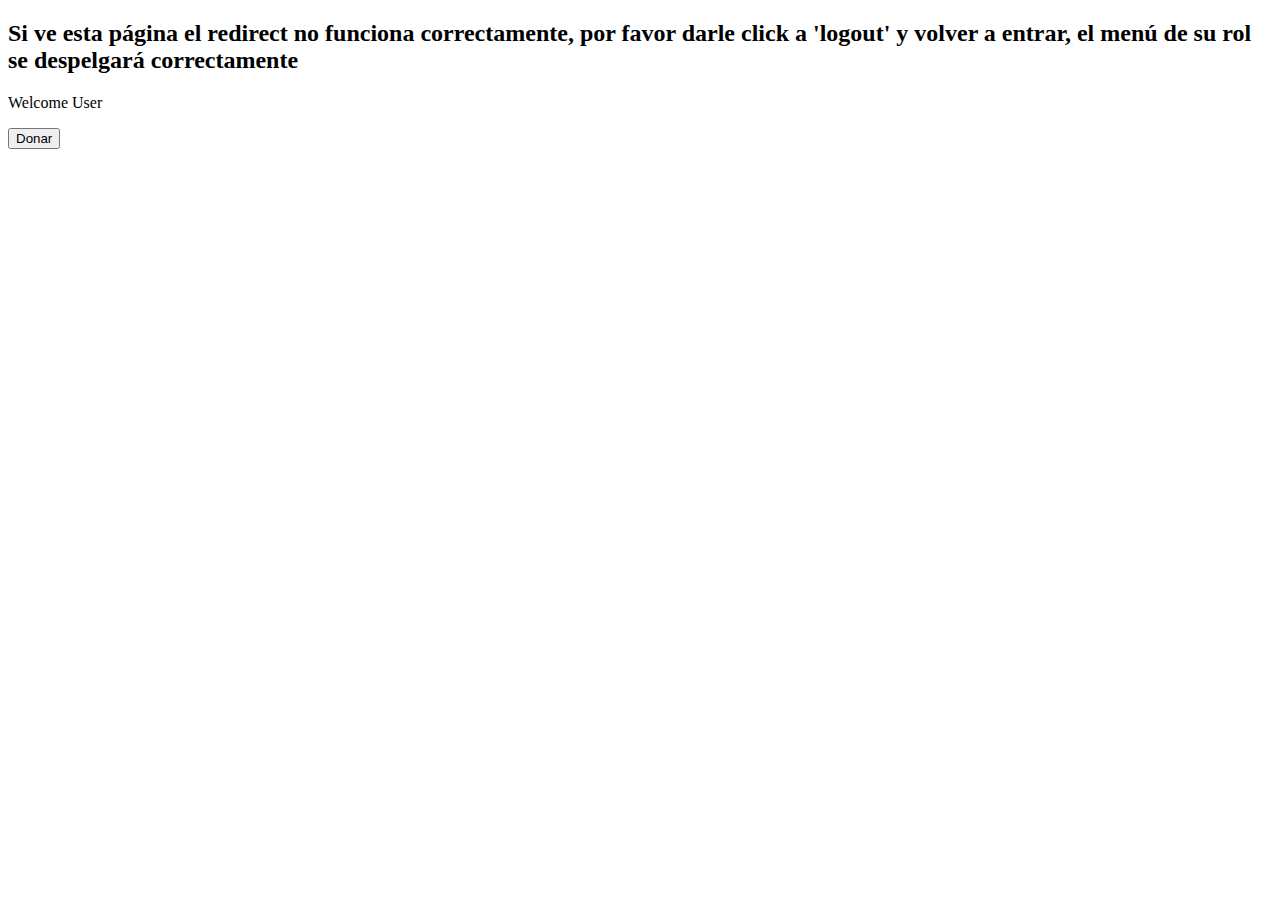
<file: src/main/resources/templates/index.html>
<!DOCTYPE html>
<html xmlns:th="http://www.thymeleaf.org"
	  xmlns:sec="http://www.thymeleaf.org/thymeleaf-extras-springsecurity3"
	  xmlns:layout="http://www.ultraq.net.nz/thymeleaf/layout"
	  layout:decorator="layout">
<head>
	<meta charset="utf-8" />
	<meta http-equiv="X-UA-Compatible" content="IE=edge" />
	<meta name="viewport" content="width=device-width, initial-scale=1" />

	<link rel="stylesheet" type="text/css"
		  th:href="@{/assets/bootstrap/css/bootstrap.min.css}" />

	<title>Registration</title>
</head>
<body>

<div layout:fragment="content" class="container">
	<h2>Si ve esta página el redirect no funciona correctamente, por favor darle click a 'logout' y volver a entrar,
	el menú de su rol se despelgará correctamente</h2>

	<p>
		Welcome <span sec:authentication="principal.username">User</span>
	</p>
	<div class="container">
		<button id="myButton" class="float-left submit-button btn btn-success" >Donar</button>
	</div>


	<script type="text/javascript">
		document.getElementById("myButton").onclick = function () {
			location.href = window.origin + "/user/donate/donacion";
		};
	</script>
</div>

</body>
</html>
</file>
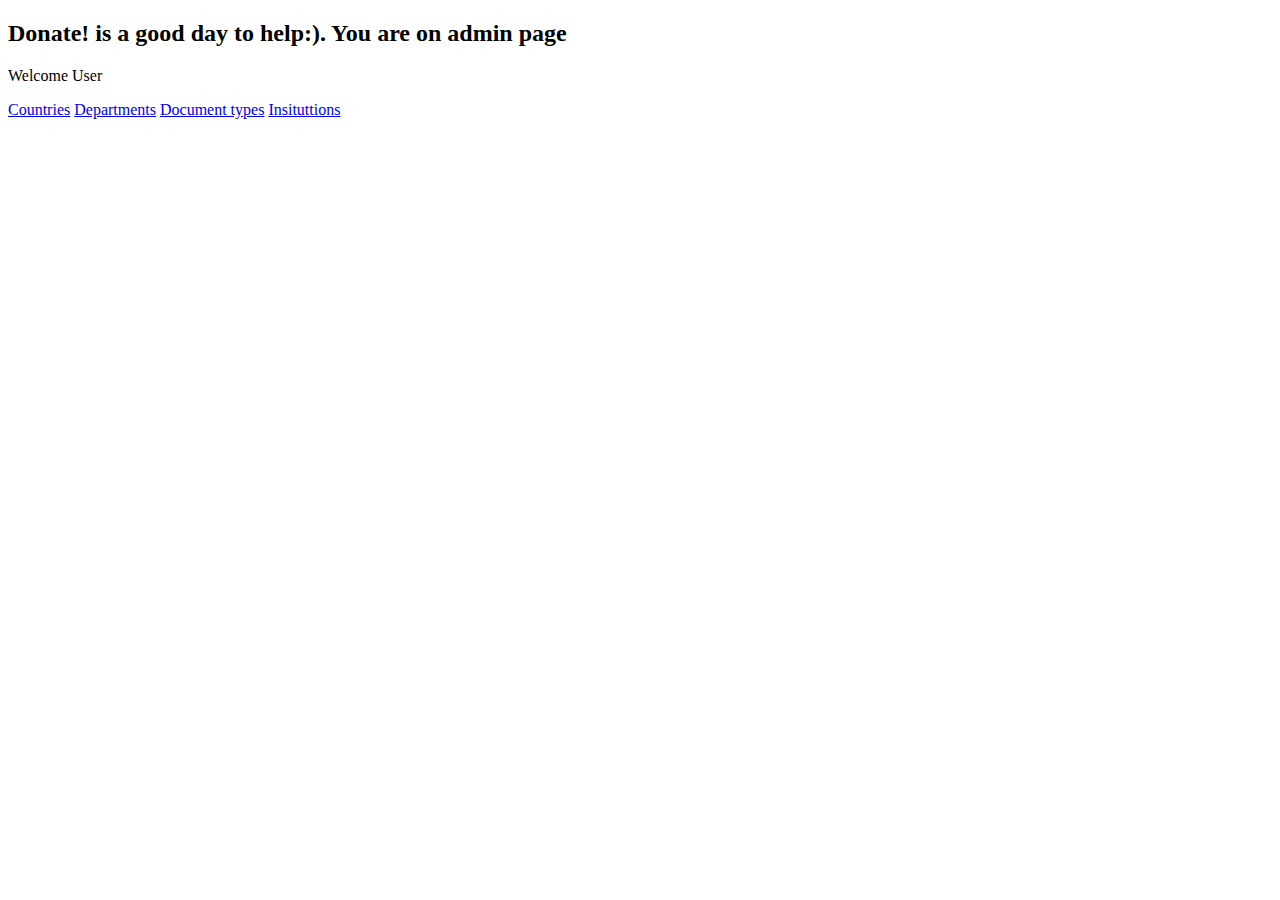
<file: src/main/resources/templates/admin/index.html>
<!DOCTYPE html>
<html xmlns:th="http://www.thymeleaf.org"
	  xmlns:sec="http://www.thymeleaf.org/thymeleaf-extras-springsecurity3"
	  xmlns:layout="http://www.ultraq.net.nz/thymeleaf/layout"
	  layout:decorator="layout">
<head>
	<meta charset="utf-8" />
	<meta http-equiv="X-UA-Compatible" content="IE=edge" />
	<meta name="viewport" content="width=device-width, initial-scale=1" />

	<link rel="stylesheet" type="text/css"
		  th:href="@{/assets/bootstrap/css/bootstrap.min.css}" />

	<title>Registration</title>
</head>
<body>

<div layout:fragment="content" class="container">
	<h2>Donate! is a good day to help:). You are on admin page</h2>

	<p>
		Welcome <span sec:authentication="principal.username">User</span>
	</p>

	<div class="container">
		<a href="/admin/country/" id="myButton" class="float-left submit-button btn btn-success" >Countries</a>
		<a href="/admin/department/" id="myButton1" class="float-left submit-button btn btn-danger">Departments</a>
		<a href="/admin/document/" id="myButton2" class="float-left submit-button btn btn-warning" >Document types</a>
		<a href="/admin/institution/" id="myButton3" class="float-left submit-button btn btn-info" >Insituttions</a>


	</div>


</div>
<script type="text/javascript"
		th:src="@{/assets/jquery/3.2.1/jquery.min.js/}"></script>
<script type="text/javascript"
		th:src="@{/assets/bootstrap/3.3.7/js/bootstrap.min.js}"></script>

</body>
</html>
</file>
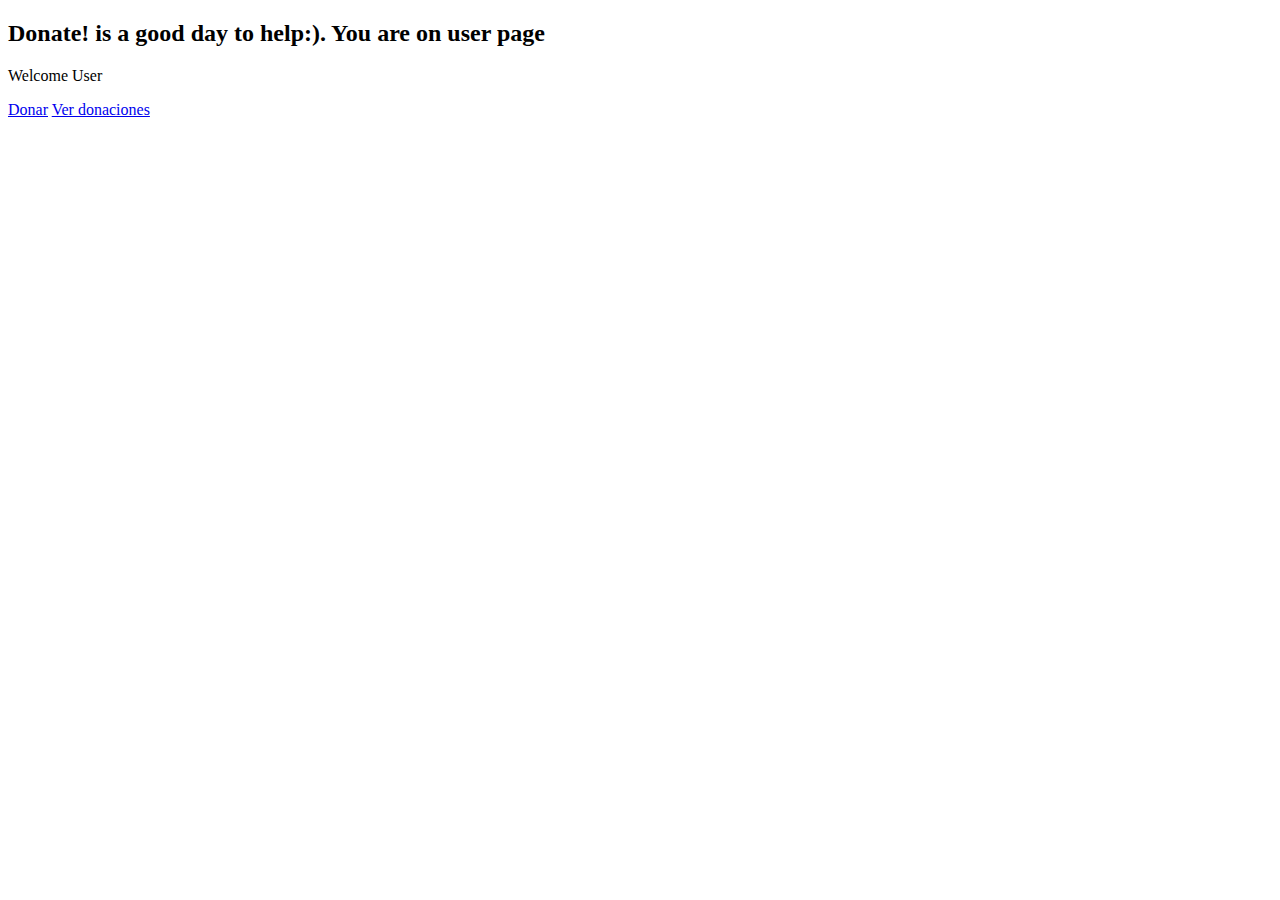
<file: src/main/resources/templates/user/index.html>
<!DOCTYPE html>
<html xmlns:th="http://www.thymeleaf.org"
	  xmlns:sec="http://www.thymeleaf.org/thymeleaf-extras-springsecurity3"
	  xmlns:layout="http://www.ultraq.net.nz/thymeleaf/layout"
	  layout:decorator="layout">
<head>
	<meta charset="utf-8" />
	<meta http-equiv="X-UA-Compatible" content="IE=edge" />
	<meta name="viewport" content="width=device-width, initial-scale=1" />

	<link rel="stylesheet" type="text/css"
		  th:href="@{/assets/bootstrap/css/bootstrap.min.css}" />

	<title>Registration</title>
</head>
<body>

<div layout:fragment="content" class="container">
	<h2>Donate! is a good day to help:). You are on user page</h2>

	<p>
		Welcome <span sec:authentication="principal.username">User</span>
	</p>
    <div class="container">
        <a href="/user/donate/" id="myButton" class="float-left submit-button btn btn-success" >Donar</a>
        <a href="/user/donate/all" id="myButton 2" class="float-left submit-button btn btn-warning">Ver donaciones</a>
    </div>



</div>

</body>
</html>
</file>
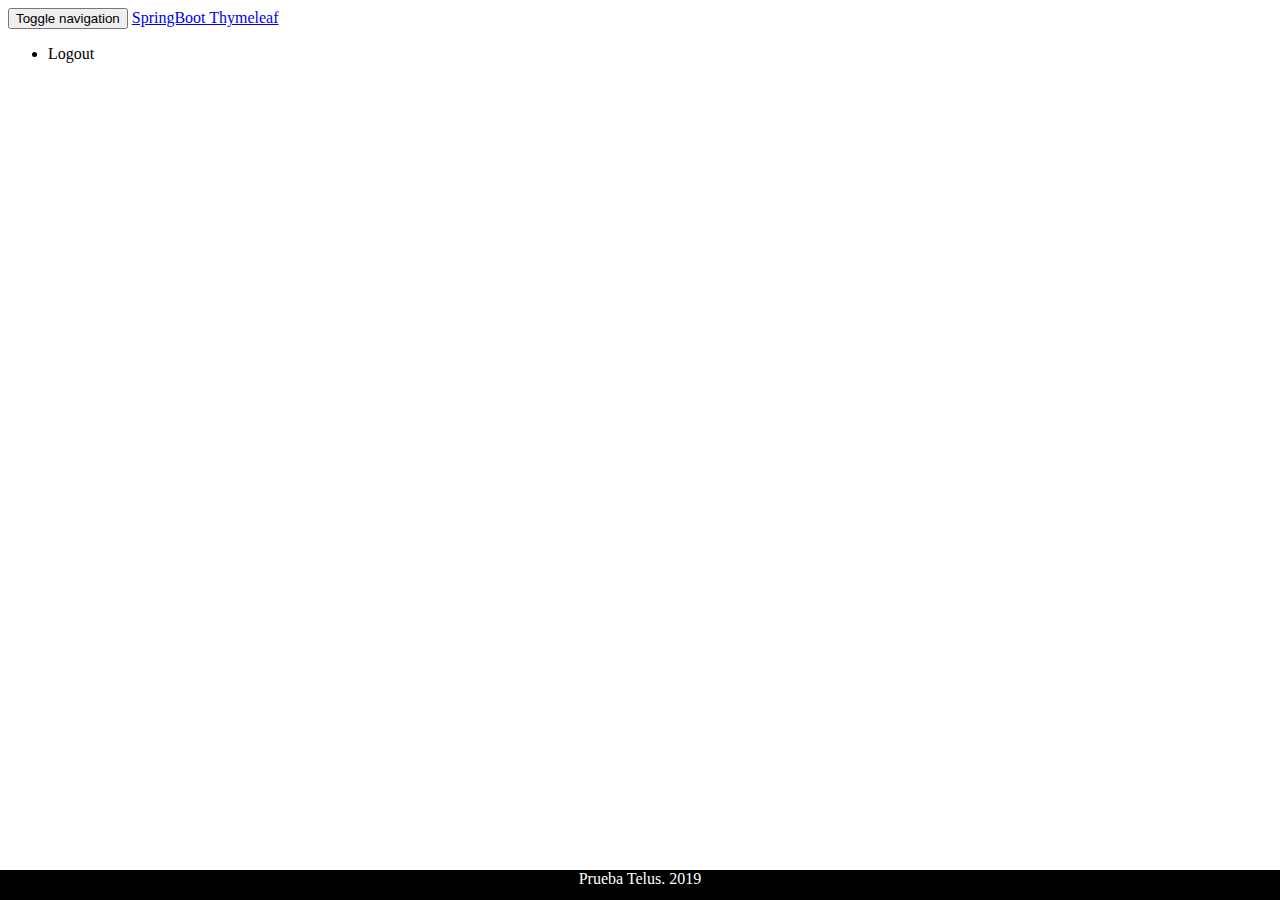
<file: src/main/resources/templates/layout.html>
<!DOCTYPE html>
<html xmlns="http://www.w3.org/1999/xhtml"
	xmlns:th="http://www.thymeleaf.org"
	xmlns:layout="http://www.ultraq.net.nz/thymeleaf/layout"
	xmlns:sec="http://www.thymeleaf.org/thymeleaf-extras-springsecurity3"
>
<head>
<meta charset="utf-8" />
<meta http-equiv="X-UA-Compatible" content="IE=edge" />
<title layout:title-pattern="$DECORATOR_TITLE - $CONTENT_TITLE">SpringBoot
	Thymeleaf</title>
<meta
	content="width=device-width, initial-scale=1, maximum-scale=1, user-scalable=no"
	name="viewport" />
<link rel="stylesheet"
	th:href="@{/assets/bootstrap/css/bootstrap.css}" />
<link rel="stylesheet"
	th:href="@{/assets/font-awesome-4.5.0/css/font-awesome.min.css}" />
<link rel="stylesheet" th:href="@{/assets/css/styles.css}" />

<style>
.footer {
	position: fixed;
	left: 0;
	bottom: 0;
	width: 100%;
	background-color: black;
	color: white;
	height: 30px;
	text-align: center;
}
</style>

</head>

<body>
	<nav class="navbar navbar-inverse navbar-fixed-top">
		<div class="container">
			<div class="navbar-header">
				<button type="button" class="navbar-toggle collapsed"
					data-toggle="collapse" data-target="#navbar" aria-expanded="false"
					aria-controls="navbar">
					<span class="sr-only">Toggle navigation</span> <span
						class="icon-bar"></span> <span class="icon-bar"></span> <span
						class="icon-bar"></span>
				</button>
				<a class="navbar-brand" href="#" th:href="@{/}">SpringBoot
					Thymeleaf</a>
			</div>
			<div id="navbar" class="collapse navbar-collapse">
				<ul class="nav navbar-nav">
					<li sec:authorize="isAuthenticated()"><a th:href="@{/logout}">Logout</a></li>
				</ul>
			</div>
		</div>
	</nav>

	<div class="container">

		<div layout:fragment="content">
			<!-- Your Page Content Here -->
		</div>

	</div>

	<script th:src="@{'/assets/js/jquery-2.1.4.min.js'}"></script>
	<script th:src="@{'/assets/bootstrap/js/bootstrap.min.js'}"></script>

	<footer class="footer">
		<div class="container">
			<span class="text-muted">Prueba Telus. 2019</span>
		</div>
	</footer>

</body>
</html>
</file>
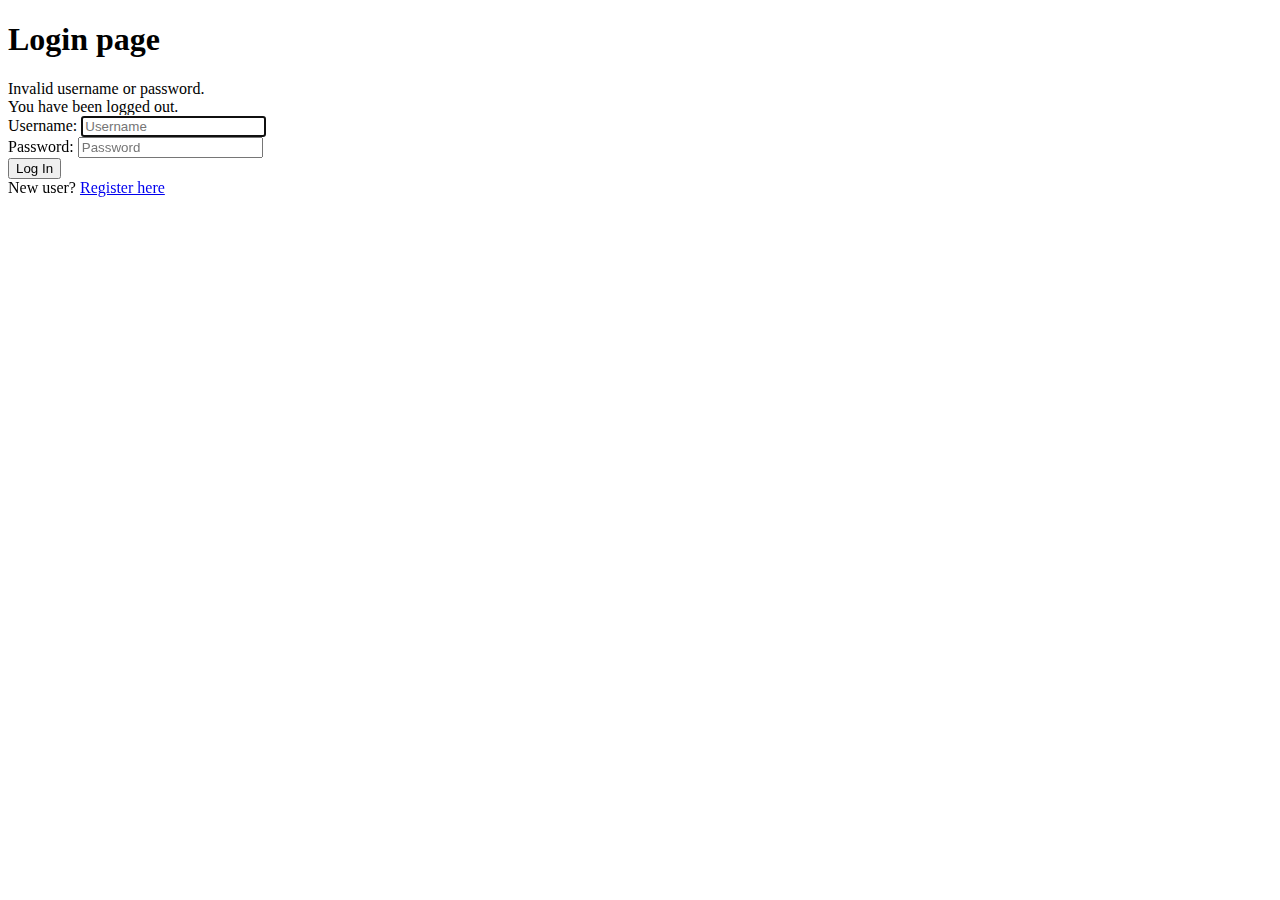
<file: src/main/resources/templates/login.html>
<!DOCTYPE html>
<html xmlns:th="http://www.thymeleaf.org"
	  xmlns:layout="http://www.ultraq.net.nz/thymeleaf/layout"
	  layout:decorator="layout">
<head>
<meta charset="utf-8" />
<meta http-equiv="X-UA-Compatible" content="IE=edge" />
<meta name="viewport" content="width=device-width, initial-scale=1" />

<link rel="stylesheet" type="text/css"
      th:href="@{/assets/bootstrap/css/bootstrap.css}" />

<title>Registration</title>
</head>
<body>


	<div layout:fragment="content" class="container">

		<div class="row">
			<div class="col-md-6 col-md-offset-3">
				<h1>Login page</h1>
				<form th:action="@{/login}" method="post">
					<div th:if="${param.error}">
						<div class="alert alert-danger">Invalid username or
							password.</div>
					</div>
					<div th:if="${param.logout}">
						<div class="alert alert-info">You have been logged out.</div>
					</div>
					<div class="form-group">
						<label for="username">Username</label>: <input type="text"
							id="username" name="username" class="form-control"
							autofocus="autofocus" placeholder="Username" />
					</div>
					<div class="form-group">
						<label for="password">Password</label>: <input type="password"
							id="password" name="password" class="form-control"
							placeholder="Password" />
					</div>
					<div class="form-group">
						<div class="row">
							<div class="col-sm-6 col-sm-offset-3">
								<input type="submit" name="login-submit" id="login-submit"
									class="form-control btn btn-primary" value="Log In" />
							</div>
						</div>
					</div>
					<div class="form-group">
						<span>New user? <a href="/" th:href="@{/registration}">Register
								here</a></span>
					</div>
				</form>
			</div>
		</div>


	</div>

    <script th:src="@{'/assets/js/jquery-2.1.4.min.js'}"></script>
    <script th:src="@{'/assets/bootstrap/js/bootstrap.min.js'}"></script>

</body>
</html>
</file>
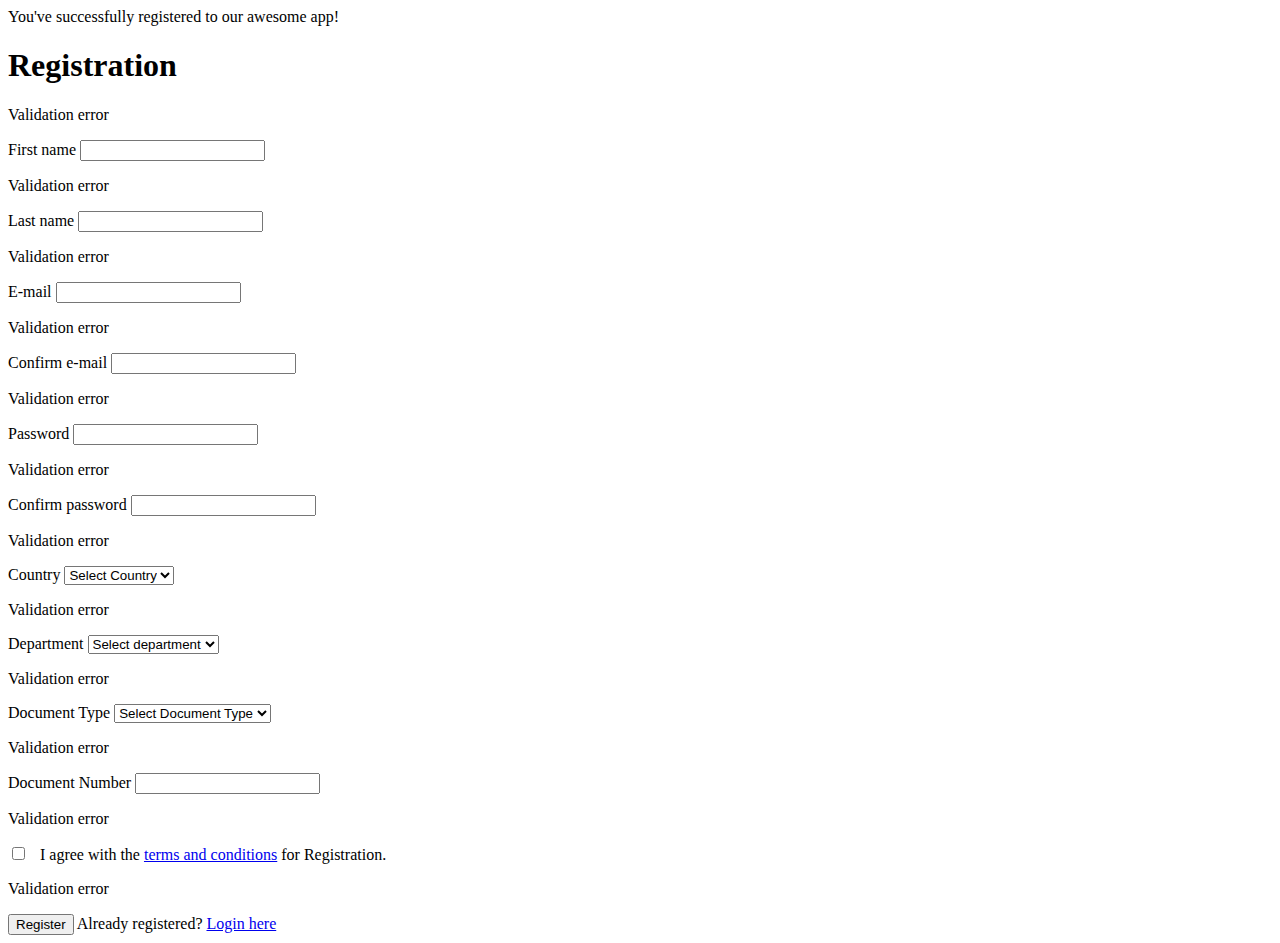
<file: src/main/resources/templates/registration.html>
<!DOCTYPE html>
<html xmlns:th="http://www.thymeleaf.org"
	  xmlns:layout="http://www.ultraq.net.nz/thymeleaf/layout"
	  layout:decorator="layout">
<head>
<meta charset="utf-8" />
<meta http-equiv="X-UA-Compatible" content="IE=edge" />
<meta name="viewport" content="width=device-width, initial-scale=1" />

<link rel="stylesheet" type="text/css"
	  th:href="@{/assets/bootstrap/css/bootstrap.css}" />

<title>Registration</title>
</head>
<body>


		<div layout:fragment="content" class="container">
		<div class="row">
			<div class="col-md-6 col-md-offset-3">

				<div th:if="${param.success}">
					<div class="alert alert-info">You've successfully registered
						to our awesome app!</div>
				</div>

				<h1>Registration</h1>
				<form th:action="@{/registration}" th:object="${user}" method="post">

					<p class="error-message" th:if="${#fields.hasGlobalErrors()}"
						th:each="error : ${#fields.errors('global')}" th:text="${error}">Validation
						error</p>

					<div class="form-group"
						th:classappend="${#fields.hasErrors('firstName')}? 'has-error':''">
						<label for="firstName" class="control-label">First name</label> <input
							id="firstName" class="form-control" th:field="*{firstName}" />
						<p class="error-message"
							th:each="error: ${#fields.errors('firstName')}"
							th:text="${error}">Validation error</p>
					</div>
					<div class="form-group"
						th:classappend="${#fields.hasErrors('lastName')}? 'has-error':''">
						<label for="lastName" class="control-label">Last name</label> <input
							id="lastName" class="form-control" th:field="*{lastName}" />
						<p class="error-message"
							th:each="error : ${#fields.errors('lastName')}"
							th:text="${error}">Validation error</p>
					</div>
					<div class="form-group"
						th:classappend="${#fields.hasErrors('email')}? 'has-error':''">
						<label for="email" class="control-label">E-mail</label> <input
							id="email" class="form-control" th:field="*{email}" />
						<p class="error-message"
							th:each="error : ${#fields.errors('email')}" th:text="${error}">Validation
							error</p>
					</div>
					<div class="form-group"
						th:classappend="${#fields.hasErrors('confirmEmail')}? 'has-error':''">
						<label for="confirmEmail" class="control-label">Confirm
							e-mail</label> <input id="confirmEmail" class="form-control"
							th:field="*{confirmEmail}" />
						<p class="error-message"
							th:each="error : ${#fields.errors('confirmEmail')}"
							th:text="${error}">Validation error</p>
					</div>
					<div class="form-group"
						th:classappend="${#fields.hasErrors('password')}? 'has-error':''">
						<label for="password" class="control-label">Password</label> <input
							id="password" class="form-control" type="password"
							th:field="*{password}" />
						<p class="error-message"
							th:each="error : ${#fields.errors('password')}"
							th:text="${error}">Validation error</p>
					</div>
					<div class="form-group"
						th:classappend="${#fields.hasErrors('confirmPassword')}? 'has-error':''">
						<label for="confirmPassword" class="control-label">Confirm
							password</label> <input id="confirmPassword" class="form-control"
							type="password" th:field="*{confirmPassword}" />
						<p class="error-message"
							th:each="error : ${#fields.errors('confirmPassword')}"
							th:text="${error}">Validation error</p>
					</div>
					<div class="form-group">
						<label for="idCountry">Country</label>
						<select class="form-control" th:field="*{idCountry}" name="idCountry", id="idCountry" onchange="cargarDepartamento(this.value);">
							<option value="0">Select Country</option>
							<option th:each="country : ${countryList}" th:value="${country.idCountry}" th:text="${country.countryName} ">
							</option>
						</select>
						<p class="error-message"
						   th:each="error : ${#fields.errors('idCountry')}" th:text="${error}">Validation
							error</p>
					</div>
					<div class="form-group">
						<label for="idCountry">Department</label>
						<select class="form-control" th:field="*{idDepartament}" name="idDepartment", id="idDepartment" onchange="cargarDepartamento(this);">
							<option value="0">Select department</option>
						</select>
						<p class="error-message"
						   th:each="error : ${#fields.errors('idCountry')}" th:text="${error}">Validation
							error</p>
					</div>
					<div class="form-group"
						 th:classappend="${#fields.hasErrors('idDocument')}? 'has-error':''">
						<label for="idCountry">Document Type</label>
						<select class="form-control" th:field="*{idDocument}" name="idDocument", id="idDocument" >
							<option value="0">Select Document Type</option>
							<option th:each="doc : ${documentList}" th:value="${doc.idDocument}" th:text="${doc.documentName} ">
							</option>
						</select>
						<p class="error-message"
						   th:each="error : ${#fields.errors('idCountry')}" th:text="${error}">Validation
							error</p>
					</div>
					<div class="form-group"
						 th:classappend="${#fields.hasErrors('numDocument')}? 'has-error':''">
						<label for="lastName" class="control-label">Document Number</label> <input
							id="numDocument" class="form-control" th:field="*{numDocument}" />
						<p class="error-message"
						   th:each="error : ${#fields.errors('lastName')}"
						   th:text="${error}">Validation error</p>
					</div>
					<div class="form-group"
						th:classappend="${#fields.hasErrors('terms')}? 'has-error':''">
						<input id="terms" type="checkbox" th:field="*{terms}" />   <label
							class="control-label" for="terms"> I agree with the <a
							href="#">terms and conditions</a> for Registration.
						</label>
						<p class="error-message"
							th:each="error : ${#fields.errors('terms')}" th:text="${error}">Validation
							error</p>
					</div>




					<div class="form-group">
						<button type="submit" class="btn btn-success">Register</button>
						<span>Already registered? <a href="/" th:href="@{/login}">Login
								here</a></span>
					</div>

				</form>
			</div>
		</div>
			<script th:src="@{'/assets/js/registration.js'}"></script>

		</div>

	<script th:src="@{'/assets/js/jquery-2.1.4.min.js'}"></script>
	<script th:src="@{'/assets/bootstrap/js/bootstrap.min.js'}"></script>

</body>
</html>
</file>
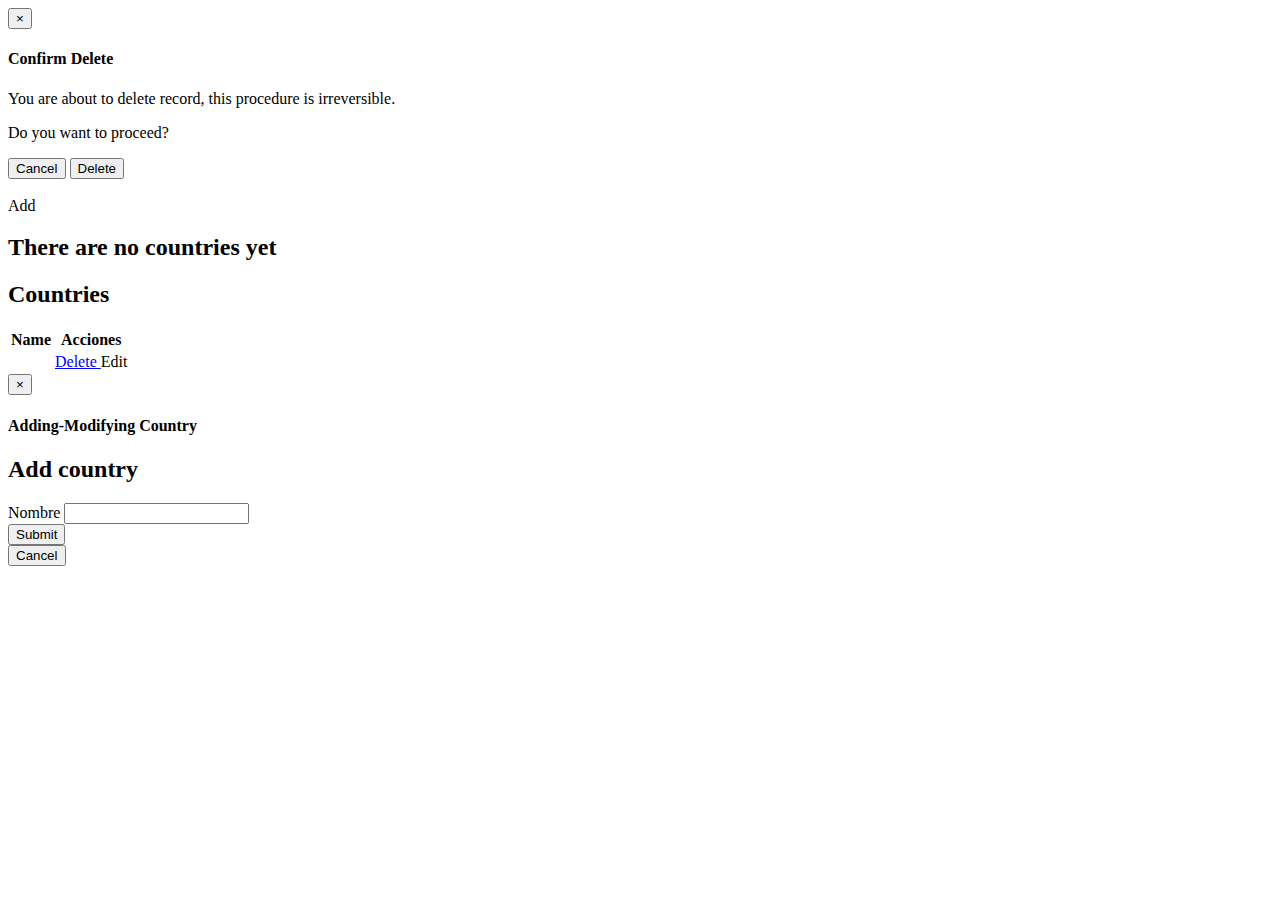
<file: src/main/resources/templates/admin/country.html>
<!DOCTYPE html>
<html xmlns:th="http://www.thymeleaf.org"
	  xmlns:sec="http://www.thymeleaf.org/thymeleaf-extras-springsecurity3"
	  xmlns:layout="http://www.ultraq.net.nz/thymeleaf/layout"
	  layout:decorator="layout">
<head>
	<meta charset="utf-8" />
	<meta http-equiv="X-UA-Compatible" content="IE=edge" />
	<meta name="viewport" content="width=device-width, initial-scale=1" />

	<link rel="stylesheet" type="text/css"
		  th:href="@{/assets/bootstrap/css/bootstrap.min.css}" />


	<title>Registration</title>
</head>
<body>
<div layout:fragment="content">
	<div class="modal fade" id="confirm-delete" tabindex="-1" role="dialog" aria-labelledby="myModalLabel" aria-hidden="true">
		<div class="modal-dialog">
			<div class="modal-content">
				<div class="modal-header">
					<button type="button" class="close" data-dismiss="modal" aria-hidden="true">×</button>
					<h4 class="modal-title" id="myModalLabel">Confirm Delete</h4>
				</div>
				<div class="modal-body">
					<p>You are about to delete <b><i class="title"></i></b> record, this procedure is irreversible.</p>
					<p>Do you want to proceed?</p>
				</div>
				<div class="modal-footer">
					<button type="button" class="btn btn-default" data-dismiss="modal">Cancel</button>
					<button type="button" class="btn btn-danger btn-ok">Delete</button>
				</div>
			</div>
		</div>
	</div>
	<div class ="container">
		<br>
		<div>
			<a  class="btn btn-primary" data-toggle="modal" data-target="#form-country">Add</a>
		</div>
		<h2 th:if="${countryList.isEmpty()}">There are no countries yet</h2>
		<div th:if="${!countryList.isEmpty()}">
			<h2>Countries</h2>
			<table class ="table" id="myTable">
				<thead>
				<tr>
					<th>Name</th>
					<th colspan="2">Acciones</th>
				</tr>

				</thead>
				<tbody>
				<tr th:each="country : ${countryList}" >
					<td th:text="${country.countryName}"></td>
					<td th:cols="2">
						<a href="#" class="btn btn-danger" th:attr="data-record-id=${country.idCountry}, data-record-title=${country.countryName}"   data-toggle="modal" data-target="#confirm-delete">
							Delete
						</a>

						<a class="btn btn-warning editRow"  th:attr="data-id-country=${country.idCountry}, data-country-name=${country.countryName}" data-toggle="modal" data-target="#form-country" onclick="loadData(this, '#myForm')">Edit</a></td>

				</tr>
				</tbody>
			</table>
		</div>
		<div class="modal fade" id="form-country" tabindex="-1" role="dialog" aria-labelledby="myModalLabelEdit" aria-hidden="true">
			<div class="modal-dialog">
				<div class="modal-content">
					<div class="modal-header">
						<button type="button" class="close" data-dismiss="modal" aria-hidden="true">×</button>
						<h4 class="modal-title" id="myModalLabelAdd">Adding-Modifying Country</h4>
					</div>
					<div class="modal-body">
						<h2>Add country</h2>
						<form action="#" th:action="@{save}" th:object="${country}" method="post", id="myForm">
							<input type="hidden" name ="idCountry" id="idCountry" th:field="*{idCountry}" >
							<div class="form-group">
								<label for="countryName">Nombre</label>
								<input type="text" class="form-control" id="countryName" th:field="*{countryName}"  name="countryName" required>
							</div>
							<button type="submit" class="btn btn-success">Submit</button>
						</form>
					</div>
					<div class="modal-footer">
						<button type="button" class="btn btn-default" data-dismiss="modal">Cancel</button>
					</div>
				</div>
			</div>

		</div>


		<br />

		<script th:src="@{'/assets/js/jquery-2.1.4.min.js'}"></script>
		<script th:src="@{'/assets/bootstrap/js/bootstrap.min.js'}"></script>
		<script th:src="@{'/assets/js/generals.js'}"></script>
	</div>
</div>
</body>
</html>
</file>
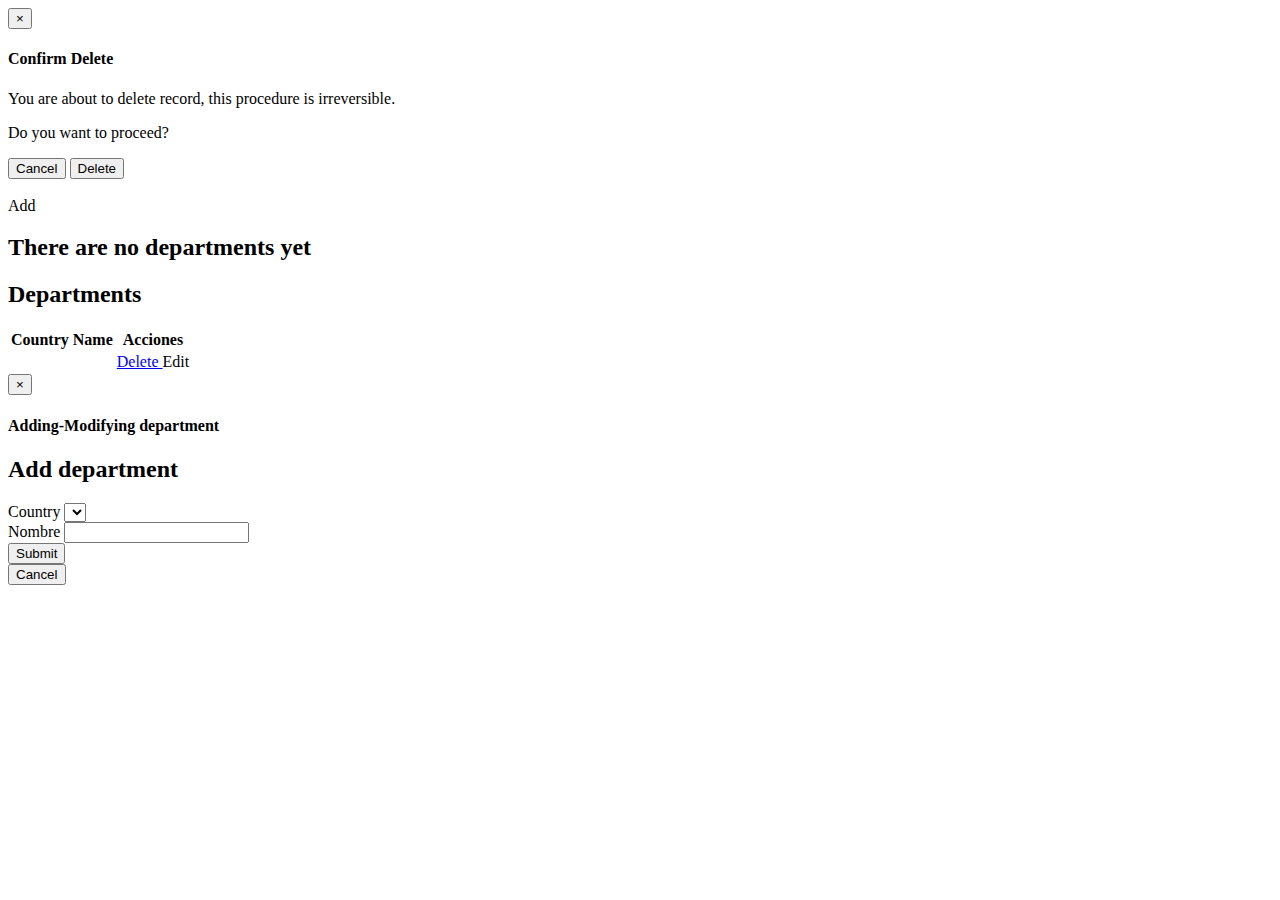
<file: src/main/resources/templates/admin/department.html>
<!DOCTYPE html>
<html xmlns:th="http://www.thymeleaf.org"
	  xmlns:sec="http://www.thymeleaf.org/thymeleaf-extras-springsecurity3"
	  xmlns:layout="http://www.ultraq.net.nz/thymeleaf/layout"
	  layout:decorator="layout">
<head>
	<meta charset="utf-8" />
	<meta http-equiv="X-UA-Compatible" content="IE=edge" />
	<meta name="viewport" content="width=device-width, initial-scale=1" />

	<link rel="stylesheet" type="text/css"
		  th:href="@{/assets/bootstrap/css/bootstrap.min.css}" />


	<title>Registration</title>
</head>
<body>
<div layout:fragment="content">
	<div class="modal fade" id="confirm-delete" tabindex="-1" role="dialog" aria-labelledby="myModalLabel" aria-hidden="true">
		<div class="modal-dialog">
			<div class="modal-content">
				<div class="modal-header">
					<button type="button" class="close" data-dismiss="modal" aria-hidden="true">×</button>
					<h4 class="modal-title" id="myModalLabel">Confirm Delete</h4>
				</div>
				<div class="modal-body">
					<p>You are about to delete <b><i class="title"></i></b> record, this procedure is irreversible.</p>
					<p>Do you want to proceed?</p>
				</div>
				<div class="modal-footer">
					<button type="button" class="btn btn-default" data-dismiss="modal">Cancel</button>
					<button type="button" class="btn btn-danger btn-ok">Delete</button>
				</div>
			</div>
		</div>
	</div>
	<div class ="container">
		<br>
		<div>
			<a  class="btn btn-primary" data-toggle="modal" data-target="#form-department">Add</a>
		</div>
		<h2 th:if="${departmentList.isEmpty()}">There are no departments yet</h2>
		<div th:if="${!departmentList.isEmpty()}">
			<h2>Departments</h2>
			<table class ="table" id="myTable">
				<thead>
				<tr>
					<th>Country</th>
					<th>Name</th>
					<th colspan="2">Acciones</th>
				</tr>

				</thead>
				<tbody>
				<tr th:each="departmento : ${departmentList}" >
					<td th:text="${departmento.country.countryName}"></td>
					<td th:text="${departmento.name}"></td>
					<td th:cols="2">
						<a href="#" class="btn btn-danger" th:attr="data-record-id=${departmento.idDepartment}, data-record-title=${department.name}"   data-toggle="modal" data-target="#confirm-delete">
							Delete
						</a>

						<a class="btn btn-warning editRow"  th:attr="data-id-department=${departmento.idDepartment}, data-name=${department.name}, data-id-country=${department.idCountry}" data-toggle="modal" data-target="#form-department" onclick="loadData(this, '#myForm')">Edit</a></td>

				</tr>
				</tbody>
			</table>
		</div>
		<div class="modal fade" id="form-department" tabindex="-1" role="dialog" aria-labelledby="myModalLabelEdit" aria-hidden="true">
			<div class="modal-dialog">
				<div class="modal-content">
					<div class="modal-header">
						<button type="button" class="close" data-dismiss="modal" aria-hidden="true">×</button>
						<h4 class="modal-title" id="myModalLabelAdd">Adding-Modifying department</h4>
					</div>
					<div class="modal-body">
						<h2>Add department</h2>
						<form action="#" th:action="@{save}" th:object="${department}" method="post", id="myForm">
							<input type="hidden" name ="idDepartment" id="idDepartment" th:field="*{idDepartment}">
							<div class="form-group">
								<label for="idCountry">Country</label>
								<select class="form-control" th:field="*{idCountry}" name="idCountry", id="idCountry">
									<option th:each="country : ${countryList}" th:value="${country.idCountry}" th:text="${country.countryName}">
									</option>
								</select>
							</div>
							<div class="form-group">
								<label for="name">Nombre</label>
								<input type="text" class="form-control" id="name" th:field="*{name}"  name="name" required>
							</div>
							<button type="submit" class="btn btn-success">Submit</button>
						</form>
					</div>
					<div class="modal-footer">
						<button type="button" class="btn btn-default" data-dismiss="modal">Cancel</button>
					</div>
				</div>
			</div>

		</div>


		<br />

		<script th:src="@{'/assets/js/jquery-2.1.4.min.js'}"></script>
		<script th:src="@{'/assets/bootstrap/js/bootstrap.min.js'}"></script>
		<script th:src="@{'/assets/js/generals.js'}"></script>
	</div>
</div>
</body>
</html>
</file>
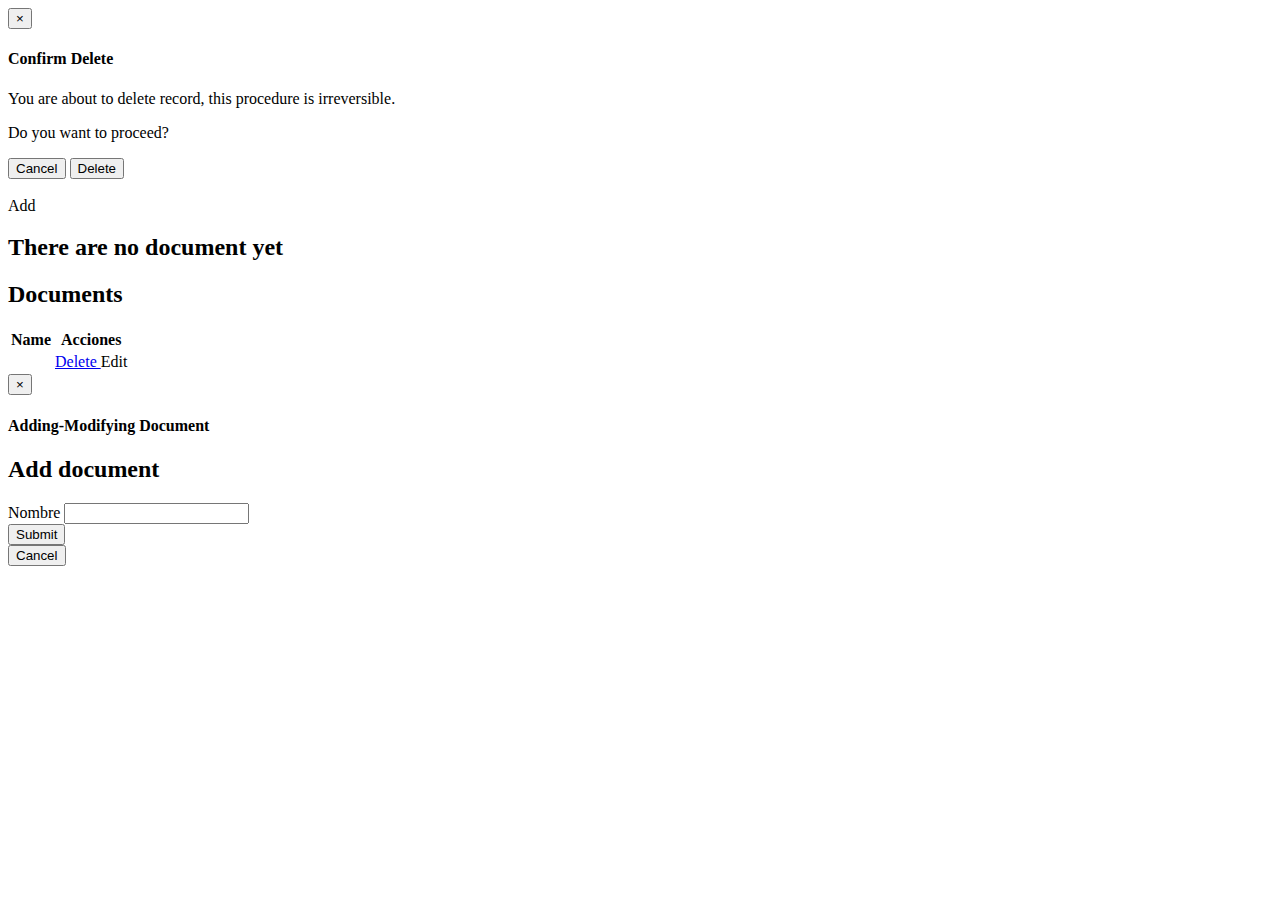
<file: src/main/resources/templates/admin/document.html>
<!DOCTYPE html>
<html xmlns:th="http://www.thymeleaf.org"
	  xmlns:sec="http://www.thymeleaf.org/thymeleaf-extras-springsecurity3"
	  xmlns:layout="http://www.ultraq.net.nz/thymeleaf/layout"
	  layout:decorator="layout">
<head>
	<meta charset="utf-8" />
	<meta http-equiv="X-UA-Compatible" content="IE=edge" />
	<meta name="viewport" content="width=device-width, initial-scale=1" />

	<link rel="stylesheet" type="text/css"
		  th:href="@{/assets/bootstrap/css/bootstrap.min.css}" />


	<title>Registration</title>
</head>
<body>
<div layout:fragment="content">
	<div class="modal fade" id="confirm-delete" tabindex="-1" role="dialog" aria-labelledby="myModalLabel" aria-hidden="true">
		<div class="modal-dialog">
			<div class="modal-content">
				<div class="modal-header">
					<button type="button" class="close" data-dismiss="modal" aria-hidden="true">×</button>
					<h4 class="modal-title" id="myModalLabel">Confirm Delete</h4>
				</div>
				<div class="modal-body">
					<p>You are about to delete <b><i class="title"></i></b> record, this procedure is irreversible.</p>
					<p>Do you want to proceed?</p>
				</div>
				<div class="modal-footer">
					<button type="button" class="btn btn-default" data-dismiss="modal">Cancel</button>
					<button type="button" class="btn btn-danger btn-ok">Delete</button>
				</div>
			</div>
		</div>
	</div>
	<div class ="container">
		<br>
		<div>
			<a  class="btn btn-primary" data-toggle="modal" data-target="#form-document">Add</a>
		</div>
		<h2 th:if="${documentList.isEmpty()}">There are no document yet</h2>
		<div th:if="${!documentList.isEmpty()}">
			<h2>Documents</h2>
			<table class ="table" id="myTable">
				<thead>
				<tr>
					<th>Name</th>
					<th colspan="2">Acciones</th>
				</tr>

				</thead>
				<tbody>
				<tr th:each="document : ${documentList}" >
					<td th:text="${document.documentName}"></td>
					<td th:cols="2">
						<a href="#" class="btn btn-danger" th:attr="data-record-id=${document.idDocument}, data-record-title=${document.documentName}"   data-toggle="modal" data-target="#confirm-delete">
							Delete
						</a>

						<a class="btn btn-warning editRow"  th:attr="data-id-document=${document.idDocument}, data-document-name=${document.documentName}" data-toggle="modal" data-target="#form-document" onclick="loadData(this, '#myForm')">Edit</a></td>

				</tr>
				</tbody>
			</table>
		</div>
		<div class="modal fade" id="form-document" tabindex="-1" role="dialog" aria-labelledby="myModalLabelEdit" aria-hidden="true">
			<div class="modal-dialog">
				<div class="modal-content">
					<div class="modal-header">
						<button type="button" class="close" data-dismiss="modal" aria-hidden="true">×</button>
						<h4 class="modal-title" id="myModalLabelAdd">Adding-Modifying Document</h4>
					</div>
					<div class="modal-body">
						<h2>Add document</h2>
						<form action="#" th:action="@{save}" th:object="${document}" method="post", id="myForm">
							<input type="hidden" name ="idDocument" id="idDocument" th:field="*{idDocument}">
							<div class="form-group">
								<label for="documentName">Nombre</label>
								<input type="text" class="form-control" id="documentName" th:field="*{documentName}"  name="documentName" required>
							</div>
							<button type="submit" class="btn btn-success">Submit</button>
						</form>
					</div>
					<div class="modal-footer">
						<button type="button" class="btn btn-default" data-dismiss="modal">Cancel</button>
					</div>
				</div>
			</div>

		</div>


		<br />

		<script th:src="@{'/assets/js/jquery-2.1.4.min.js'}"></script>
		<script th:src="@{'/assets/bootstrap/js/bootstrap.min.js'}"></script>
		<script th:src="@{'/assets/js/generals.js'}"></script>
	</div>
</div>
</body>
</html>
</file>
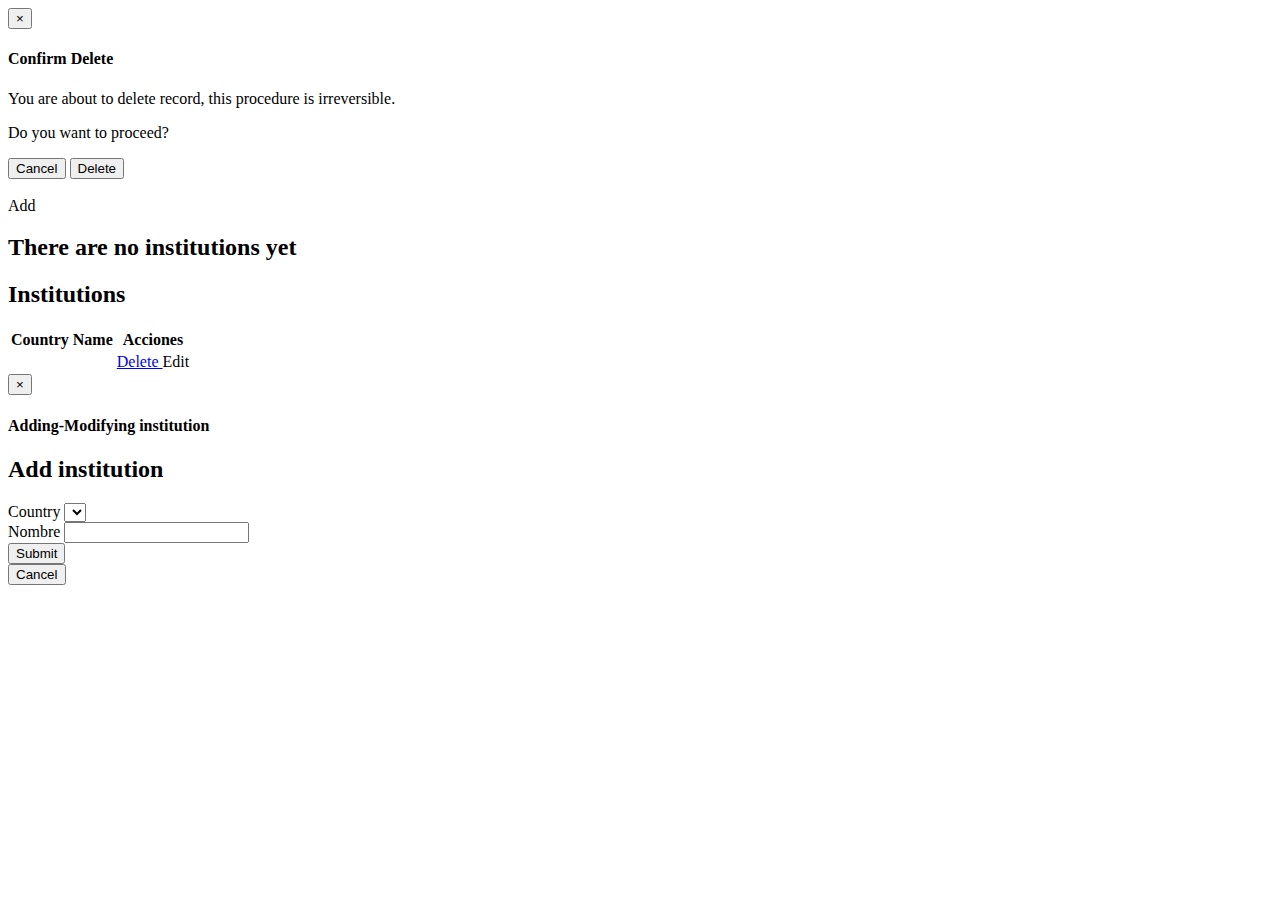
<file: src/main/resources/templates/admin/institution.html>
<!DOCTYPE html>
<html xmlns:th="http://www.thymeleaf.org"
	  xmlns:sec="http://www.thymeleaf.org/thymeleaf-extras-springsecurity3"
	  xmlns:layout="http://www.ultraq.net.nz/thymeleaf/layout"
	  layout:decorator="layout">
<head>
	<meta charset="utf-8" />
	<meta http-equiv="X-UA-Compatible" content="IE=edge" />
	<meta name="viewport" content="width=device-width, initial-scale=1" />

	<link rel="stylesheet" type="text/css"
		  th:href="@{/assets/bootstrap/css/bootstrap.min.css}" />


	<title>Registration</title>
</head>
<body>
<div layout:fragment="content">
	<div class="modal fade" id="confirm-delete" tabindex="-1" role="dialog" aria-labelledby="myModalLabel" aria-hidden="true">
		<div class="modal-dialog">
			<div class="modal-content">
				<div class="modal-header">
					<button type="button" class="close" data-dismiss="modal" aria-hidden="true">×</button>
					<h4 class="modal-title" id="myModalLabel">Confirm Delete</h4>
				</div>
				<div class="modal-body">
					<p>You are about to delete <b><i class="title"></i></b> record, this procedure is irreversible.</p>
					<p>Do you want to proceed?</p>
				</div>
				<div class="modal-footer">
					<button type="button" class="btn btn-default" data-dismiss="modal">Cancel</button>
					<button type="button" class="btn btn-danger btn-ok">Delete</button>
				</div>
			</div>
		</div>
	</div>
	<div class ="container">
		<br>
		<div>
			<a  class="btn btn-primary" data-toggle="modal" data-target="#form-institution">Add</a>
		</div>
		<h2 th:if="${institutionList.isEmpty()}">There are no institutions yet</h2>
		<div th:if="${!institutionList.isEmpty()}">
			<h2>Institutions</h2>
			<table class ="table" id="myTable">
				<thead>
				<tr>
					<th>Country</th>
					<th>Name</th>
					<th colspan="2">Acciones</th>
				</tr>

				</thead>
				<tbody>
				<tr th:each="institution : ${institutionList}" >
					<td th:text="${institution.country.countryName}"></td>
					<td th:text="${institution.name}"></td>
					<td th:cols="2">
						<a href="#" class="btn btn-danger" th:attr="data-record-id=${institution.idInstitution}, data-record-title=${institution.name}"   data-toggle="modal" data-target="#confirm-delete">
							Delete
						</a>

						<a class="btn btn-warning editRow"  th:attr="data-id-institution=${institution.idInstitution}, data-name=${institution.name}, data-id-country=${institution.idCountry}" data-toggle="modal" data-target="#form-institution" onclick="loadData(this, '#myForm')">Edit</a></td>

				</tr>
				</tbody>
			</table>
		</div>
		<div class="modal fade" id="form-institution" tabindex="-1" role="dialog" aria-labelledby="myModalLabelEdit" aria-hidden="true">
			<div class="modal-dialog">
				<div class="modal-content">
					<div class="modal-header">
						<button type="button" class="close" data-dismiss="modal" aria-hidden="true">×</button>
						<h4 class="modal-title" id="myModalLabelAdd">Adding-Modifying institution</h4>
					</div>
					<div class="modal-body">
						<h2>Add institution</h2>
						<form action="#" th:action="@{save}" th:object="${institution}" method="post", id="myForm">
							<input type="hidden" name ="idInstitution" id="idInstitution" th:field="*{idInstitution}">
							<div class="form-group">
								<label for="idCountry">Country</label>
								<select class="form-control" th:field="*{idCountry}" name="idCountry", id="idCountry">
									<option th:each="country : ${countryList}" th:value="${country.idCountry}" th:text="${country.countryName}">
									</option>
								</select>
							</div>
							<div class="form-group">
								<label for="name">Nombre</label>
								<input type="text" class="form-control" id="name" th:field="*{name}"  name="name" required>
							</div>
							<button type="submit" class="btn btn-success">Submit</button>
						</form>
					</div>
					<div class="modal-footer">
						<button type="button" class="btn btn-default" data-dismiss="modal">Cancel</button>
					</div>
				</div>
			</div>

		</div>


		<br />

		<script th:src="@{'/assets/js/jquery-2.1.4.min.js'}"></script>
		<script th:src="@{'/assets/bootstrap/js/bootstrap.min.js'}"></script>
		<script th:src="@{'/assets/js/generals.js'}"></script>
	</div>
</div>
</body>
</html>
</file>
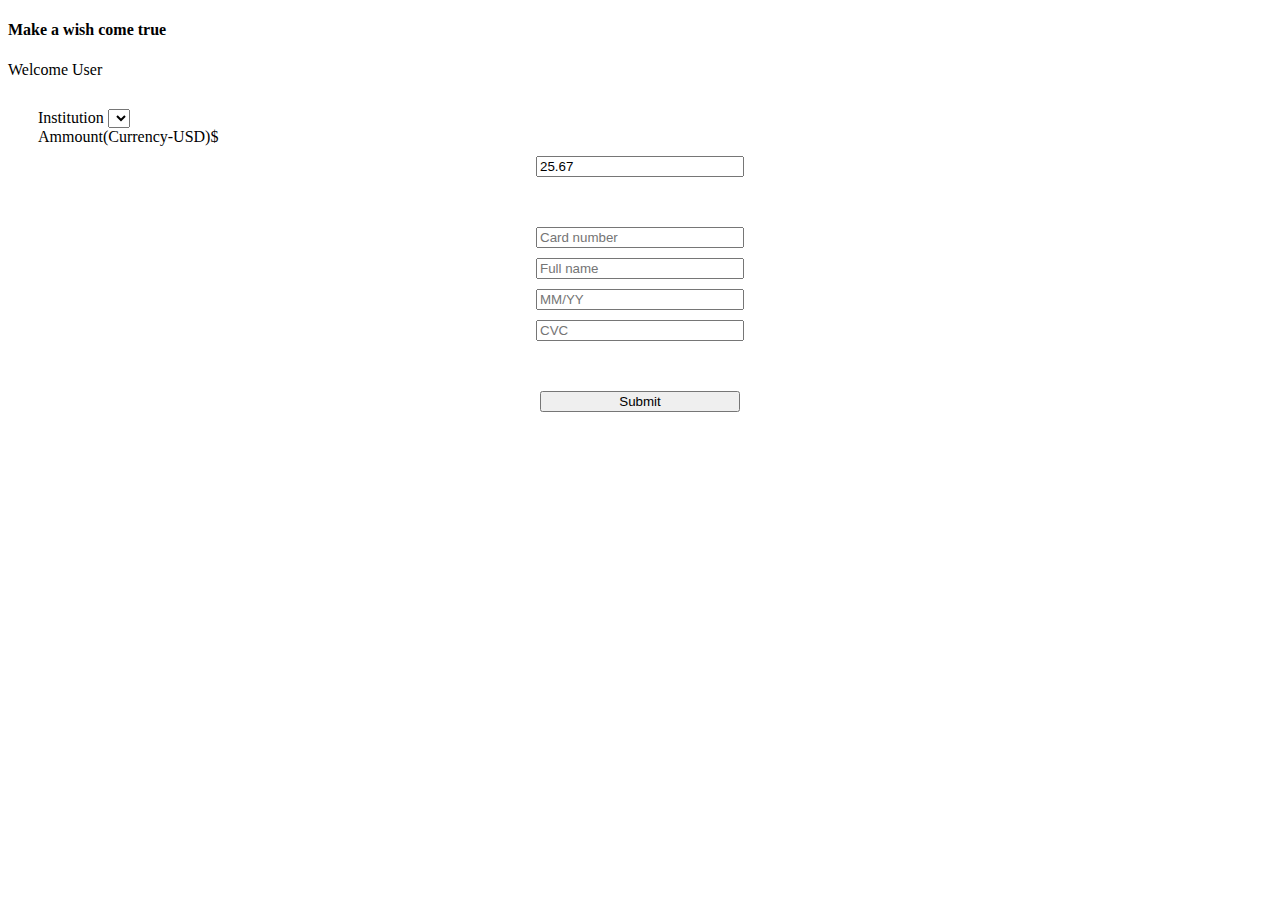
<file: src/main/resources/templates/user/donacion.html>
<!DOCTYPE html>
<html xmlns:th="http://www.thymeleaf.org"
	  xmlns:sec="http://www.thymeleaf.org/thymeleaf-extras-springsecurity3"
	  xmlns:layout="http://www.ultraq.net.nz/thymeleaf/layout"
	  layout:decorator="layout">
<head>
	<meta charset="utf-8" />
	<meta http-equiv="X-UA-Compatible" content="IE=edge" />
	<meta name="viewport" content="width=device-width, initial-scale=1" />

	<link rel="stylesheet" type="text/css"
		  th:href="@{/assets/bootstrap/css/bootstrap.min.css}" />

	<title>Registration</title>
</head>
<style>
    .demo-container {
        width: 100%;
        max-width: 350px;
        margin: 50px auto;
    }

    form {
        margin: 30px;
    }
    input {
        width: 200px;
        margin: 10px auto;
        display: block;
    }

</style>
<body>

<div layout:fragment="content" class="container">
	<h4>Make a wish come true</h4>


	<p>
		Welcome <span sec:authentication="principal.username">User</span>
	</p>

		<form action="#" th:action="@{save}" th:object="${donation}" method="post", id="myForm">
		<input type="hidden" name ="idDonation" id="idDonation" th:field="*{idDonation}" >
			<div class="form-group">
				<label for="idInstitution">Institution</label>
				<select class="form-control" th:field="*{idInstitution}" name="idInstitution", id="idInstitution">
					<option th:each="institucion : ${institutionList}" th:value="${institucion.idInstitution}" th:text="${institucion.name}">
					</option>
				</select>
			</div>
			<div class="form-group">
				<label for="ammount">Ammount(Currency-USD)$</label>
				<input  class="form-control" th:field="*{ammount}" id="ammount" name="ammount" type="number" min="0.01" step="0.01" max="2500" value="25.67" />
			</div>
            <div class="demo-container">
                <div class="card-wrapper"></div>

                <div class="form-container active">
                    <form action="">
                        <input class="form-control" placeholder="Card number" type="tel"  name="number" th:field="*{number}" id="number" >
                        <input class="form-control" placeholder="Full name" type="text" name="name">
                        <input class="form-control" placeholder="MM/YY" type="tel" name="expiry">
                        <input class="form-control"placeholder="CVC" type="number" name="cvc">
                    </form>
                </div>

			</div>

		</form>


	<input type="submit" form="myForm" class="btn btn-success" />



    <script th:src="@{'/assets/js/card.js'}"></script>
    <script>
        new Card({
            form: document.querySelector('form'),
            container: '.card-wrapper'
        });
    </script>

</div>

</body>
</html>
</file>
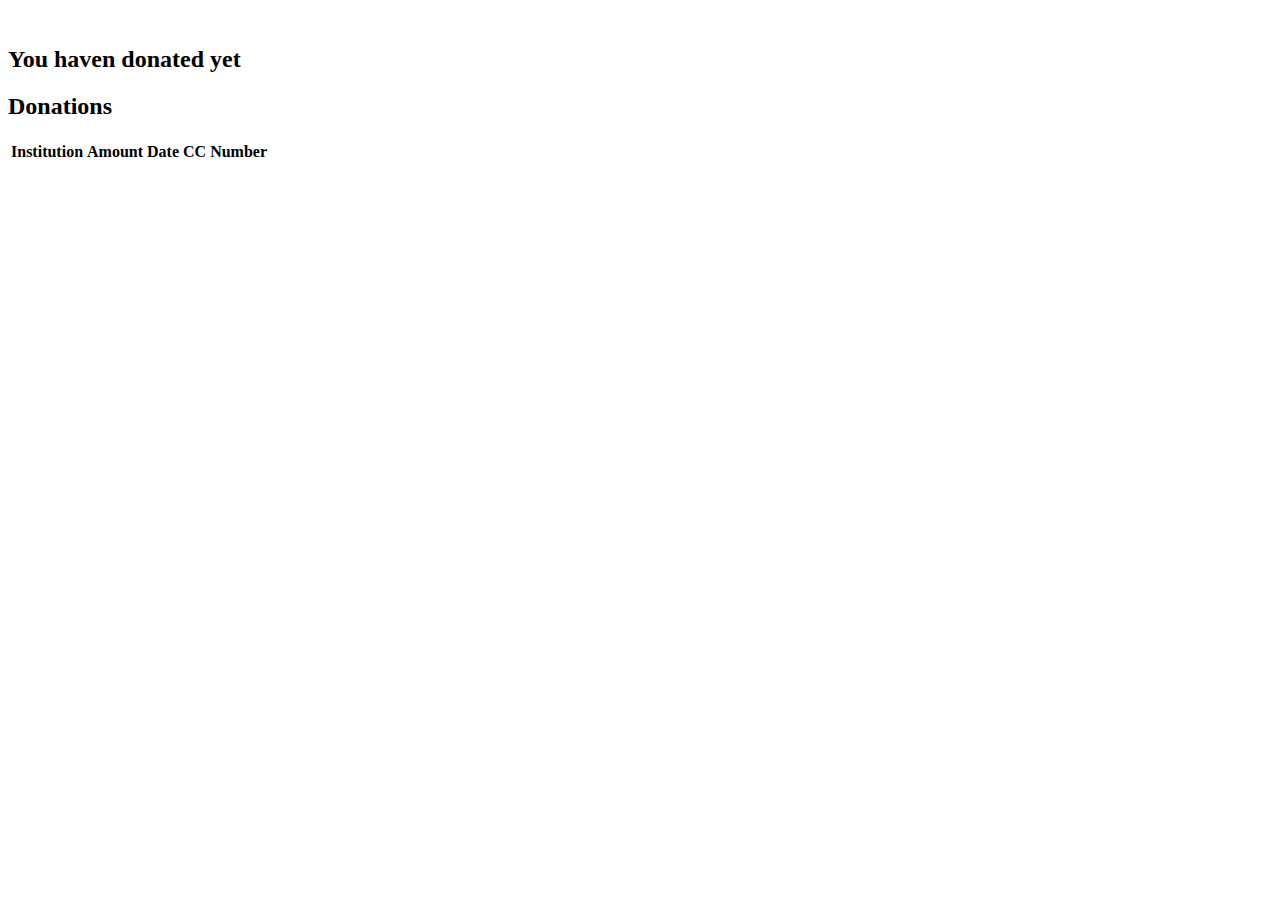
<file: src/main/resources/templates/user/donaciones.html>
<!DOCTYPE html>
<html xmlns:th="http://www.thymeleaf.org"
      xmlns:sec="http://www.thymeleaf.org/thymeleaf-extras-springsecurity3"
      xmlns:layout="http://www.ultraq.net.nz/thymeleaf/layout"
      layout:decorator="layout">
<head>
    <meta charset="utf-8" />
    <meta http-equiv="X-UA-Compatible" content="IE=edge" />
    <meta name="viewport" content="width=device-width, initial-scale=1" />

    <link rel="stylesheet" type="text/css"
          th:href="@{/assets/bootstrap/css/bootstrap.min.css}" />

    <title>Registration</title>
</head>
<div layout:fragment="content" class="container">
    <br>
    <h2 th:if="${listDonaciones.isEmpty()}">You haven donated yet</h2>
    <div th:if="${!listDonaciones.isEmpty()}">
        <h2>Donations</h2>
        <table class ="table" id="myTable">
            <thead>
            <tr>
                <th>Institution</th>
                <th>Amount</th>
                <th>Date</th>
                <th>CC Number</th>
            </tr>

            </thead>
            <tbody>
            <tr th:each="donacion : ${listDonaciones}" >
                <td th:text="${donacion.institution.name}"></td>
                <td th:text="${donacion.ammount}"></td>
                <td th:text="${donacion.fecha}"></td>
                <td th:text="${donacion.number}"></td>
            </tr>
            </tbody>
        </table>
    </div>
</div>



</body>
</html>
</file>
